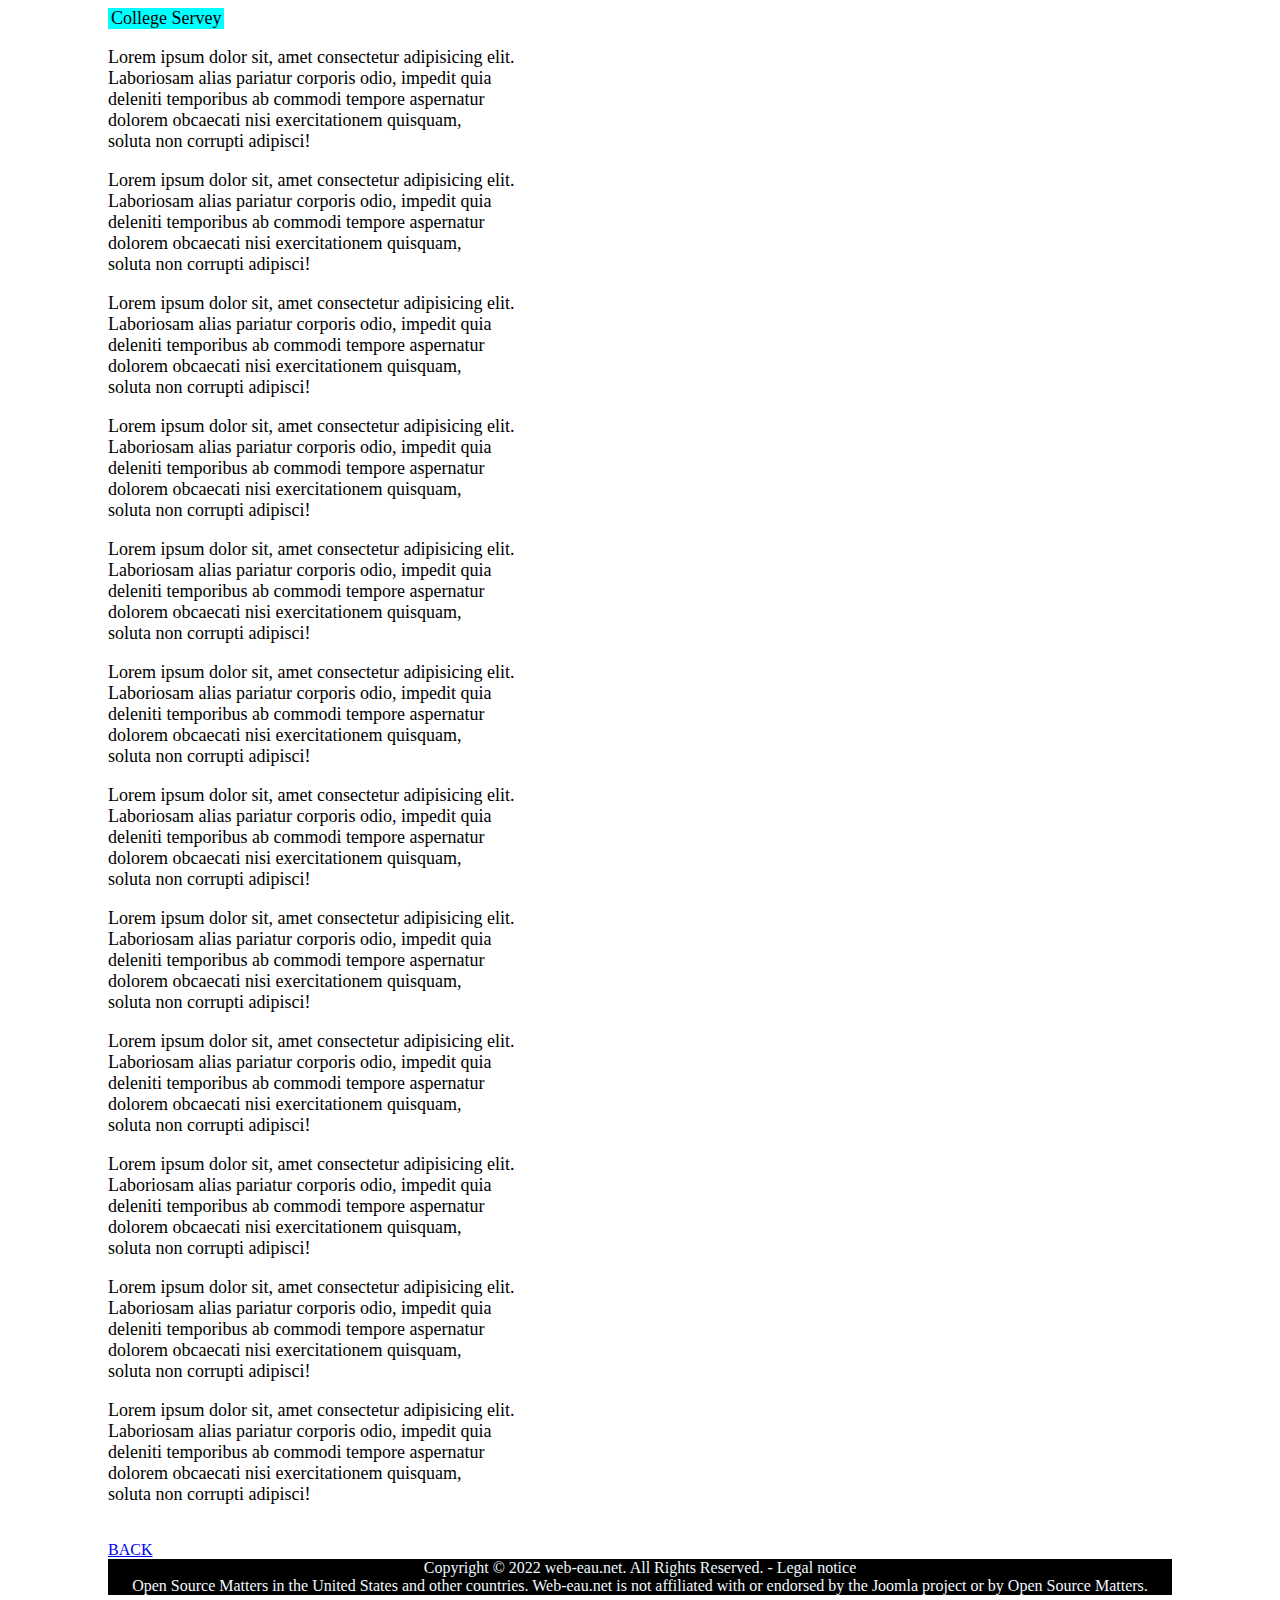
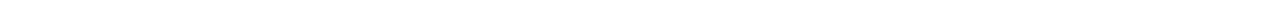
<file: index2.html>
<!DOCTYPE html>
<html lang="en">
<head>
  <meta charset="UTF-8">
  <meta http-equiv="X-UA-Compatible" content="IE=edge">
  <meta name="viewport" content="width=device-width, initial-scale=1.0">
  <link rel="stylesheet" href="style.css">
  <title>FILL UP</title>
</head>

<header>College  Servey</header>
<body>
  <p>Lorem ipsum dolor sit, amet consectetur adipisicing elit. <br>Laboriosam alias pariatur corporis odio, impedit quia <br> deleniti temporibus ab commodi tempore aspernatur <br> dolorem obcaecati nisi exercitationem quisquam, <br> soluta non corrupti adipisci!</p>
  <p>Lorem ipsum dolor sit, amet consectetur adipisicing elit. <br>Laboriosam alias pariatur corporis odio, impedit quia <br> deleniti temporibus ab commodi tempore aspernatur <br> dolorem obcaecati nisi exercitationem quisquam, <br> soluta non corrupti adipisci!</p>
  <p>Lorem ipsum dolor sit, amet consectetur adipisicing elit. <br>Laboriosam alias pariatur corporis odio, impedit quia <br> deleniti temporibus ab commodi tempore aspernatur <br> dolorem obcaecati nisi exercitationem quisquam, <br> soluta non corrupti adipisci!</p>
  <p>Lorem ipsum dolor sit, amet consectetur adipisicing elit. <br>Laboriosam alias pariatur corporis odio, impedit quia <br> deleniti temporibus ab commodi tempore aspernatur <br> dolorem obcaecati nisi exercitationem quisquam, <br> soluta non corrupti adipisci!</p>
  <p>Lorem ipsum dolor sit, amet consectetur adipisicing elit. <br>Laboriosam alias pariatur corporis odio, impedit quia <br> deleniti temporibus ab commodi tempore aspernatur <br> dolorem obcaecati nisi exercitationem quisquam, <br> soluta non corrupti adipisci!</p>
  <p>Lorem ipsum dolor sit, amet consectetur adipisicing elit. <br>Laboriosam alias pariatur corporis odio, impedit quia <br> deleniti temporibus ab commodi tempore aspernatur <br> dolorem obcaecati nisi exercitationem quisquam, <br> soluta non corrupti adipisci!</p>
  <p>Lorem ipsum dolor sit, amet consectetur adipisicing elit. <br>Laboriosam alias pariatur corporis odio, impedit quia <br> deleniti temporibus ab commodi tempore aspernatur <br> dolorem obcaecati nisi exercitationem quisquam, <br> soluta non corrupti adipisci!</p>
  <p>Lorem ipsum dolor sit, amet consectetur adipisicing elit. <br>Laboriosam alias pariatur corporis odio, impedit quia <br> deleniti temporibus ab commodi tempore aspernatur <br> dolorem obcaecati nisi exercitationem quisquam, <br> soluta non corrupti adipisci!</p>
  <p>Lorem ipsum dolor sit, amet consectetur adipisicing elit. <br>Laboriosam alias pariatur corporis odio, impedit quia <br> deleniti temporibus ab commodi tempore aspernatur <br> dolorem obcaecati nisi exercitationem quisquam, <br> soluta non corrupti adipisci!</p>
  <p>Lorem ipsum dolor sit, amet consectetur adipisicing elit. <br>Laboriosam alias pariatur corporis odio, impedit quia <br> deleniti temporibus ab commodi tempore aspernatur <br> dolorem obcaecati nisi exercitationem quisquam, <br> soluta non corrupti adipisci!</p>
  <p>Lorem ipsum dolor sit, amet consectetur adipisicing elit. <br>Laboriosam alias pariatur corporis odio, impedit quia <br> deleniti temporibus ab commodi tempore aspernatur <br> dolorem obcaecati nisi exercitationem quisquam, <br> soluta non corrupti adipisci!</p>
  <p>Lorem ipsum dolor sit, amet consectetur adipisicing elit. <br>Laboriosam alias pariatur corporis odio, impedit quia <br> deleniti temporibus ab commodi tempore aspernatur <br> dolorem obcaecati nisi exercitationem quisquam, <br> soluta non corrupti adipisci!</p>
  <br>
  <a href="index.html">BACK</a>
  </body>

<footer>
  Copyright © 2022 web-eau.net. All Rights Reserved. - Legal notice <br>
  Open Source Matters in the United States and other countries. Web-eau.net is not affiliated with or endorsed by the Joomla project or by Open Source Matters.
</footer>
</html>
</file>
<file: style.css>
*{
    background-image: url("https://i.pinimg.com/originals/2d/93/82/2d9382e4693e1fc5df34c93aec259a90.jpg");
    background-repeat: no-repeat;
    background-position: center;
    background-attachment: fixed;

}
body{
    padding-left: 100px;
}
p{
    font-size: large;
 
}
header{
    background-color: aqua;
    text-align: center;
    font-size: large;
    width: 10%;
}
footer{
    background-color: black;
    color: aliceblue;
    text-align: center;
    margin-right: 100px;
}
</file>
